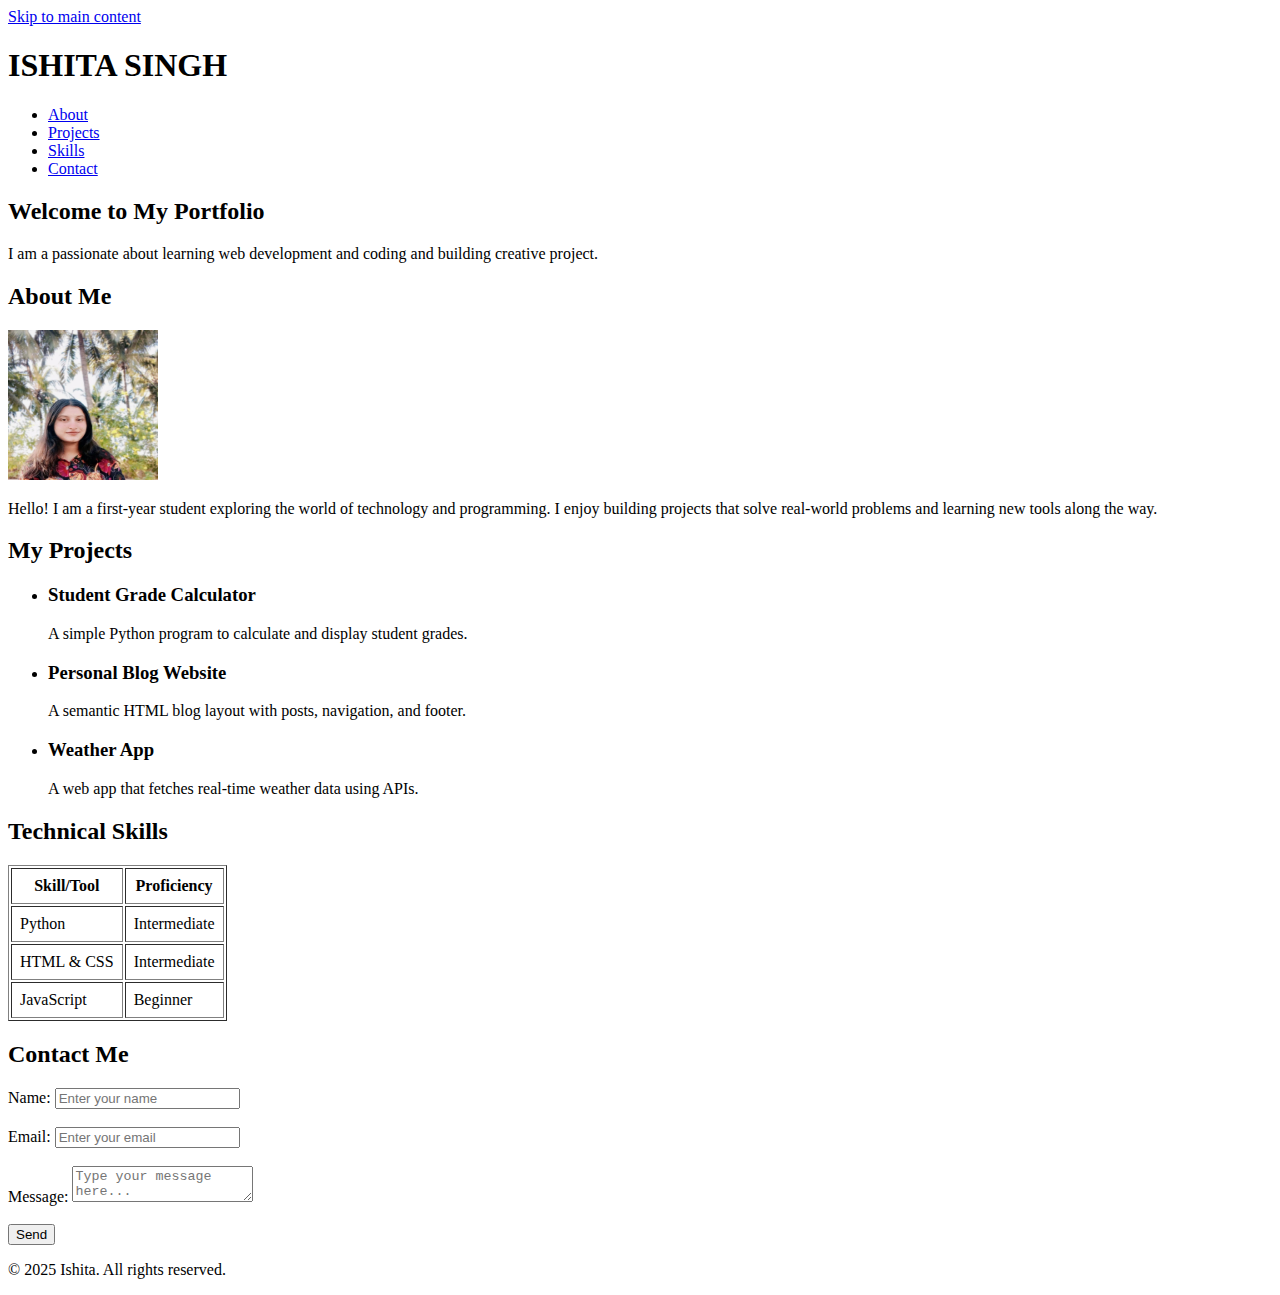
<file: Lab 1/portfolio.html>
<!DOCTYPE html>
<html lang="en">
<head>
  <meta charset="UTF-8">
  <meta name="viewport" content="width=device-width, initial-scale=1.0">
  <title>Portfolio - ISHITA</title>
</head>
<body>
  <!-- Accessibility: Skip link -->
  <a href="#main-content" class="skip-link">Skip to main content</a>

  <!-- Header & Navigation -->
  <header>
    <h1>ISHITA SINGH</h1>
    <nav>
      <ul>
        <li><a href="#about">About</a></li>
        <li><a href="#projects">Projects</a></li>
        <li><a href="#skills">Skills</a></li>
        <li><a href="#contact">Contact</a></li>
      </ul>
    </nav>
  </header>

  <!-- Hero Section -->
  <section id="hero">
    <h2>Welcome to My Portfolio</h2>
    <p>I am a passionate about learning web development and coding and building creative project.</p>
  </section>

  <!-- Main Content -->
  <main id="main-content">
    
    <!-- About Section -->
    <section id="about">
      <h2>About Me</h2>
      <img src="ishita.jpg.jpg" alt="Ishita Singh" width="150" height="150">
      <p>Hello! I am a first-year student exploring the world of technology and programming. 
         I enjoy building projects that solve real-world problems and learning new tools along the way.</p>
    </section>

    <!-- Projects Section -->
    <section id="projects">
      <h2>My Projects</h2>
      <ul>
        <li>
          <article>
            <h3>Student Grade Calculator</h3>
            <p>A simple Python program to calculate and display student grades.</p>
          </article>
        </li>
        <li>
          <article>
            <h3>Personal Blog Website</h3>
            <p>A semantic HTML blog layout with posts, navigation, and footer.</p>
          </article>
        </li>
        <li>
          <article>
            <h3>Weather App</h3>
            <p>A web app that fetches real-time weather data using APIs.</p>
          </article>
        </li>
      </ul>
    </section>

    <!-- Skills Section -->
    <section id="skills">
      <h2>Technical Skills</h2>
      <table border="1" cellpadding="8">
        <thead>
          <tr>
            <th>Skill/Tool</th>
            <th>Proficiency</th>
          </tr>
        </thead>
        <tbody>
          <tr>
            <td>Python</td>
            <td>Intermediate</td>
          </tr>
          <tr>
            <td>HTML & CSS</td>
            <td>Intermediate</td>
          </tr>
          <tr>
            <td>JavaScript</td>
            <td>Beginner</td>
          </tr>
        </tbody>
      </table>
    </section>

    <!-- Contact Section -->
    <section id="contact">
      <h2>Contact Me</h2>
      <form action="yourname@example.com" method="post" enctype="text/plain">
        <label for="name">Name:</label>
        <input type="text" id="name" name="name" placeholder="Enter your name" required><br><br>

        <label for="email">Email:</label>
        <input type="email" id="email" name="email" placeholder="Enter your email" required><br><br>

        <label for="message">Message:</label>
        <textarea id="message" name="message" placeholder="Type your message here..." required></textarea><br><br>

        <button type="submit">Send</button>
      </form>
    </section>
  </main>

  <!-- Footer -->
  <footer>
    <p>&copy; 2025 Ishita. All rights reserved.</p>
  </footer>
</body>
</html>
</file>
